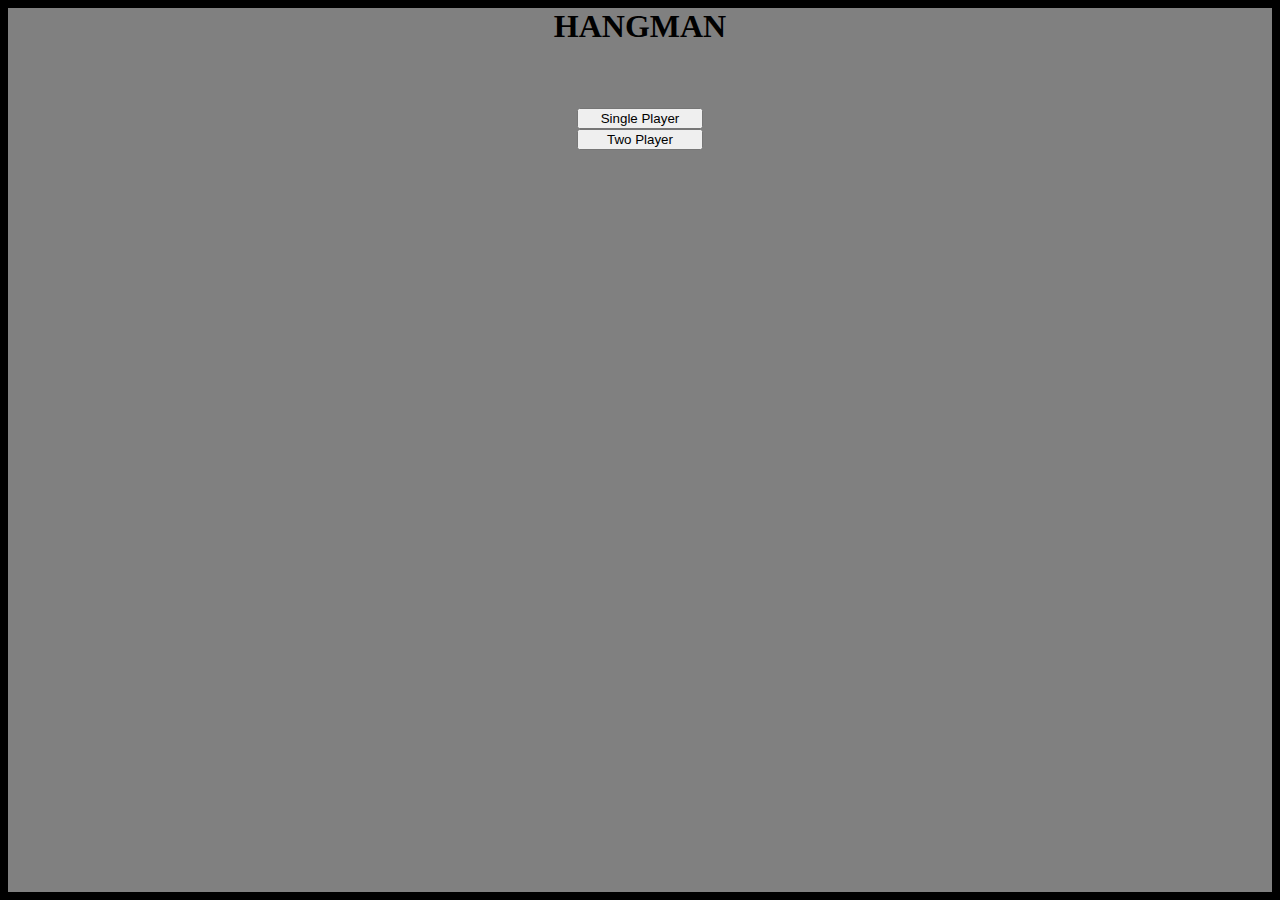
<file: index.html>
<!-- Author: Brian A. Hernandez
    Date:    11/5/2019
    Comment: Initial Deployment of simple Hangman Game
     -Plan to include a single player option
     -Plan to include "keydown" event handlers for keyboard
  -->

  <!Doctype <!DOCTYPE html>

  <head>
      <meta charset="utf-8">
      <meta http-equiv="X-UA-Compatible" content="IE=edge">
      <title>Hangman</title>
      <meta name="description" content="Simple Hangman Game">
      <meta name="viewport" content="width=device-width, initial-scale=1">
      <link rel="stylesheet" href="style.css">
      <script src = "hang.js" defer></script>
  </head>
  <body>
      <h1>HANGMAN</h1>
      <div id = "startMenu">
      <a href = "HM1.html"><input type="button" id = "singlePlayer" value = "Single Player" class ="startButtons"></a> </br>
      <a href = "HM2.html"><input type="button" id = "twoPlayer"  value = "Two Player" class = "startButtons"></a>
    </div>
  </body>
</html>
</file>
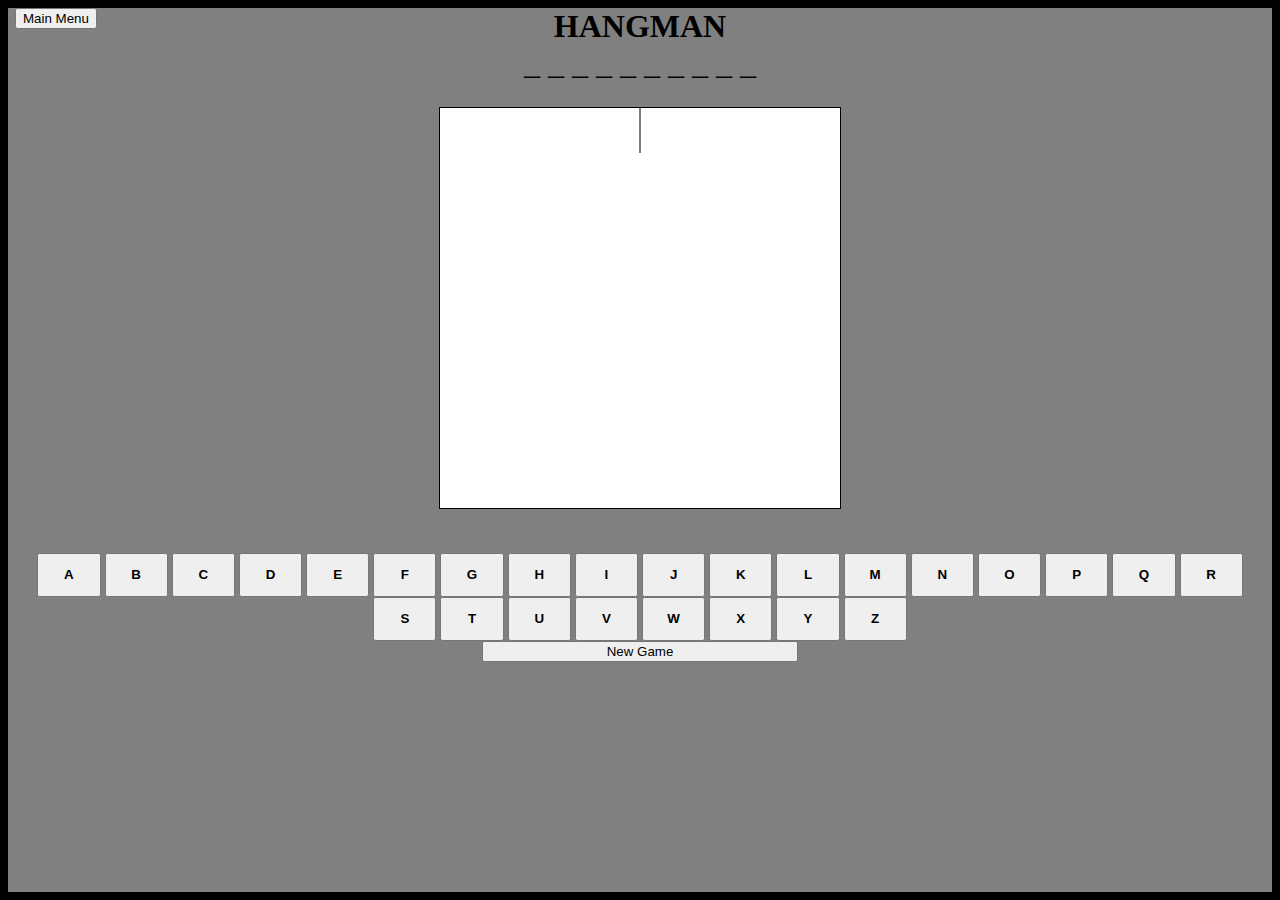
<file: HM1.html>
<!-- Author: Brian A. Hernandez
    Date:    11/5/2019
    Comment: Initial Deployment of simple Hangman Game
     -Plan to include a single player option
     -Plan to include "keydown" event handlers for keyboard
  -->




  <!Doctype <!DOCTYPE html>

  <head>
      <meta charset="utf-8">
      <meta http-equiv="X-UA-Compatible" content="IE=edge">
      <title>Hangman</title>
      <meta name="description" content="">
      <meta name="viewport" content="width=device-width, initial-scale=1">
      <link rel="stylesheet" href="style.css">
      <script src = "hangman1.js" defer></script>
  </head>
  <a href="index.html"><input type="button" value = "Main Menu" id = "mainMenu"></a>
  <body>
      <h1>HANGMAN</h1>
      
     
      <div id = "answer"></div>
      <canvas id="hangman" width='400px' height='400px'>
      </canvas>
      <h1 id = "message"></h1>
  </br>
      <input type="button" value = "A" id = "aButton" class = "button">
      <input type="button" value = "B" id = "bButton" class = "button">
      <input type="button" value = "C" id = "cButton" class = "button">
      <input type="button" value = "D" id = "dButton" class = "button">
      <input type="button" value = "E" id = "eButton" class = "button">
      <input type="button" value = "F" id = "fButton" class = "button">
      <input type="button" value = "G" id = "gButton" class = "button">
      <input type="button" value = "H" id = "hButton" class = "button">
      <input type="button" value = "I" id = "iButton" class = "button">
      <input type="button" value = "J" id = "jButton" class = "button">
      <input type="button" value = "K" id = "kButton" class = "button">
      <input type="button" value = "L" id = "lButton" class = "button">
      <input type="button" value = "M" id = "mButton" class = "button">
      <input type="button" value = "N" id = "nButton" class = "button">
      <input type="button" value = "O" id = "oButton" class = "button">
      <input type="button" value = "P" id = "pButton" class = "button">
      <input type="button" value = "Q" id = "qButton" class = "button">
      <input type="button" value = "R" id = "rButton" class = "button">
      <input type="button" value = "S" id = "sButton" class = "button">
      <input type="button" value = "T" id = "tButton" class = "button">
      <input type="button" value = "U" id = "uButton" class = "button">
      <input type="button" value = "V" id = "vButton" class = "button">
      <input type="button" value = "W" id = "wButton" class = "button">
      <input type="button" value = "X" id = "xButton" class = "button">
      <input type="button" value = "Y" id = "yButton" class = "button">
      <input type="button" value = "Z" id = "zButton" class = "button">
  

      
</br>
      <input type="reset" value = "New Game" id = "newGame">


  </body>
  <footer>
      <!-- <a href="index.html"><input type="button" value = "Main Menu" id = "mainMenu"></a> -->

  </footer>
</html>
</file>
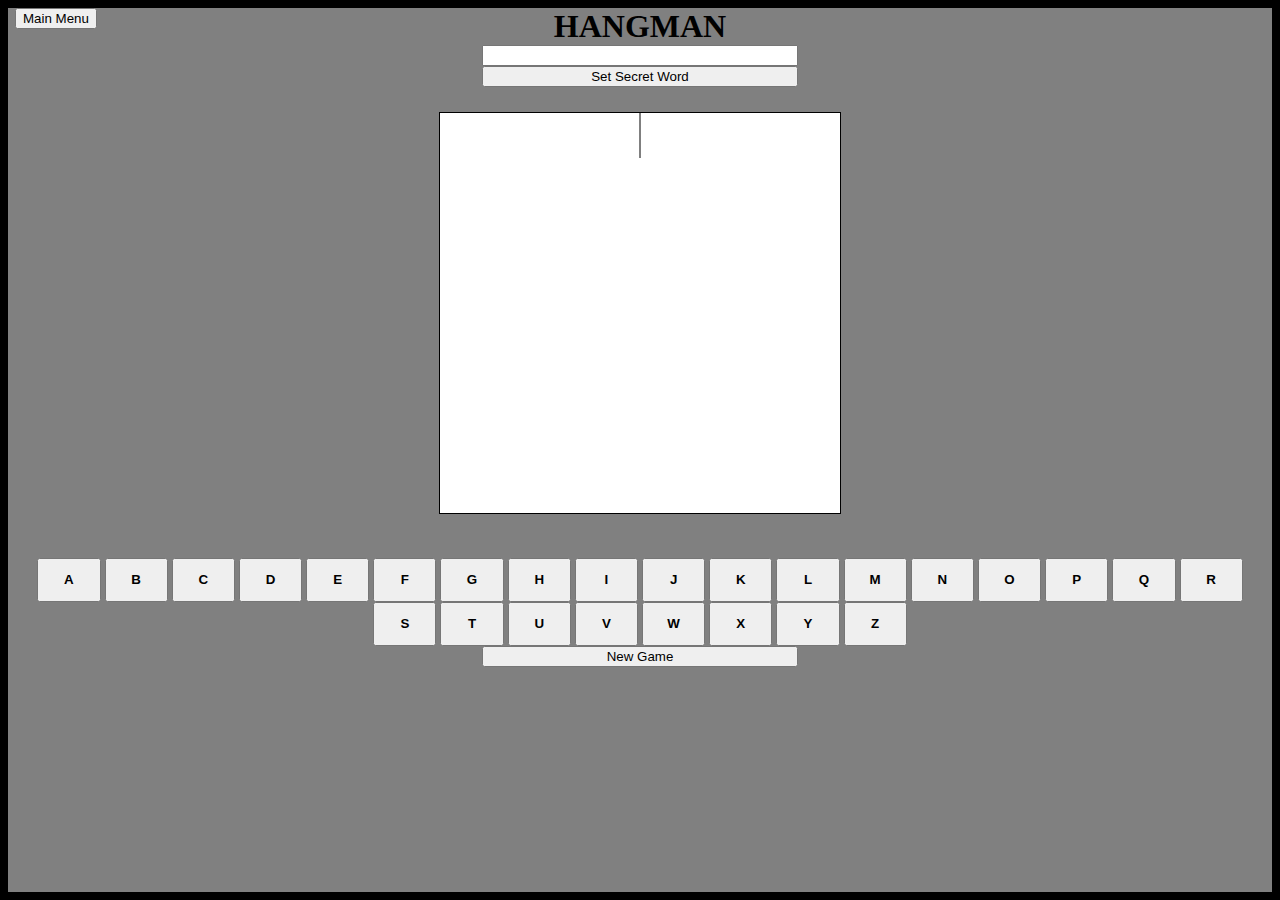
<file: HM2.html>
<!-- Author: Brian A. Hernandez
    Date:    11/5/2019
    Comment: Initial Deployment of simple Hangman Game
     -Plan to include a single player option
     -Plan to include "keydown" event handlers for keyboard
     ------------------------------------------------------
    Date:    11/6/2019
    Comment: Implemented single player mode
  -->




<!Doctype <!DOCTYPE html>

    <head>
        <meta charset="utf-8">
        <meta http-equiv="X-UA-Compatible" content="IE=edge">
        <title>Hangman</title>
        <meta name="description" content="">
        <meta name="viewport" content="width=device-width, initial-scale=1">
        <link rel="stylesheet" href="style.css">
        <!-- <script src = "hangman.js" defer></script> -->
        <script src = "hangman2.js" defer></script>
    </head>
    <a href="index.html"><input type="button" value = "Main Menu" id = "mainMenu"></a>
    <body>
        <h1>HANGMAN</h1>
        
        <input type = "password" id = "secretInput"class = "secret" ></br>
        <input type="button" value = "Set Secret Word" id = "btnSecret" class = "secret">
        <!-- <input type = "button" value ="Secret Word" id = "secret"> -->
        <div id = "answer"></div>
        <canvas id="hangman" width='400px' height='400px'>
        </canvas>
        <h1 id = "message"></h1>
    </br>
        <input type="button" value = "A" id = "aButton" class = "button">
        <input type="button" value = "B" id = "bButton" class = "button">
        <input type="button" value = "C" id = "cButton" class = "button">
        <input type="button" value = "D" id = "dButton" class = "button">
        <input type="button" value = "E" id = "eButton" class = "button">
        <input type="button" value = "F" id = "fButton" class = "button">
        <input type="button" value = "G" id = "gButton" class = "button">
        <input type="button" value = "H" id = "hButton" class = "button">
        <input type="button" value = "I" id = "iButton" class = "button">
        <input type="button" value = "J" id = "jButton" class = "button">
        <input type="button" value = "K" id = "kButton" class = "button">
        <input type="button" value = "L" id = "lButton" class = "button">
        <input type="button" value = "M" id = "mButton" class = "button">
        <input type="button" value = "N" id = "nButton" class = "button">
        <input type="button" value = "O" id = "oButton" class = "button">
        <input type="button" value = "P" id = "pButton" class = "button">
        <input type="button" value = "Q" id = "qButton" class = "button">
        <input type="button" value = "R" id = "rButton" class = "button">
        <input type="button" value = "S" id = "sButton" class = "button">
        <input type="button" value = "T" id = "tButton" class = "button">
        <input type="button" value = "U" id = "uButton" class = "button">
        <input type="button" value = "V" id = "vButton" class = "button">
        <input type="button" value = "W" id = "wButton" class = "button">
        <input type="button" value = "X" id = "xButton" class = "button">
        <input type="button" value = "Y" id = "yButton" class = "button">
        <input type="button" value = "Z" id = "zButton" class = "button">
    

        
</br>
        <input type="reset" value = "New Game" id = "newGame">


    </body>
    <footer>
        <!-- <a href="index.html"><input type="button" value = "Main Menu" id = "mainMenu"></a> -->

    </footer>
</html>
</file>
<file: style.css>
html{
    background-color: black;
}
body{
    background-color:gray;
    text-align: center;
    
    
}
h1{
    display:block;
    margin:0px auto;
    text-align: center;
}
canvas{
    border:1px solid #000000;
    display: block;
    /* position: relative; */
    margin: 2% auto;
    /* padding: 5%; */
    background-color:white;
    image-rendering: crisp-edges;
  
}
.startButtons{
    position: relative;
    width:10%;
}
#startMenu{
    padding-top: 5%;
}
a{
  margin: 0px;
  padding: 0px;  
}
#mainMenu{
    position: absolute;
    left:15px;
}


.button{
    display: inline;
    margin: 0px auto;
    height: 5%;
    font-weight: bold;
    width: 5%;
}
#answer p{
    font-size: 4em;
}
.secret, #newGame{
    width: 25%;
}
#answer{
    font-size: 2em;
}
#secretInput{
    text-align: center;
}
</file>
